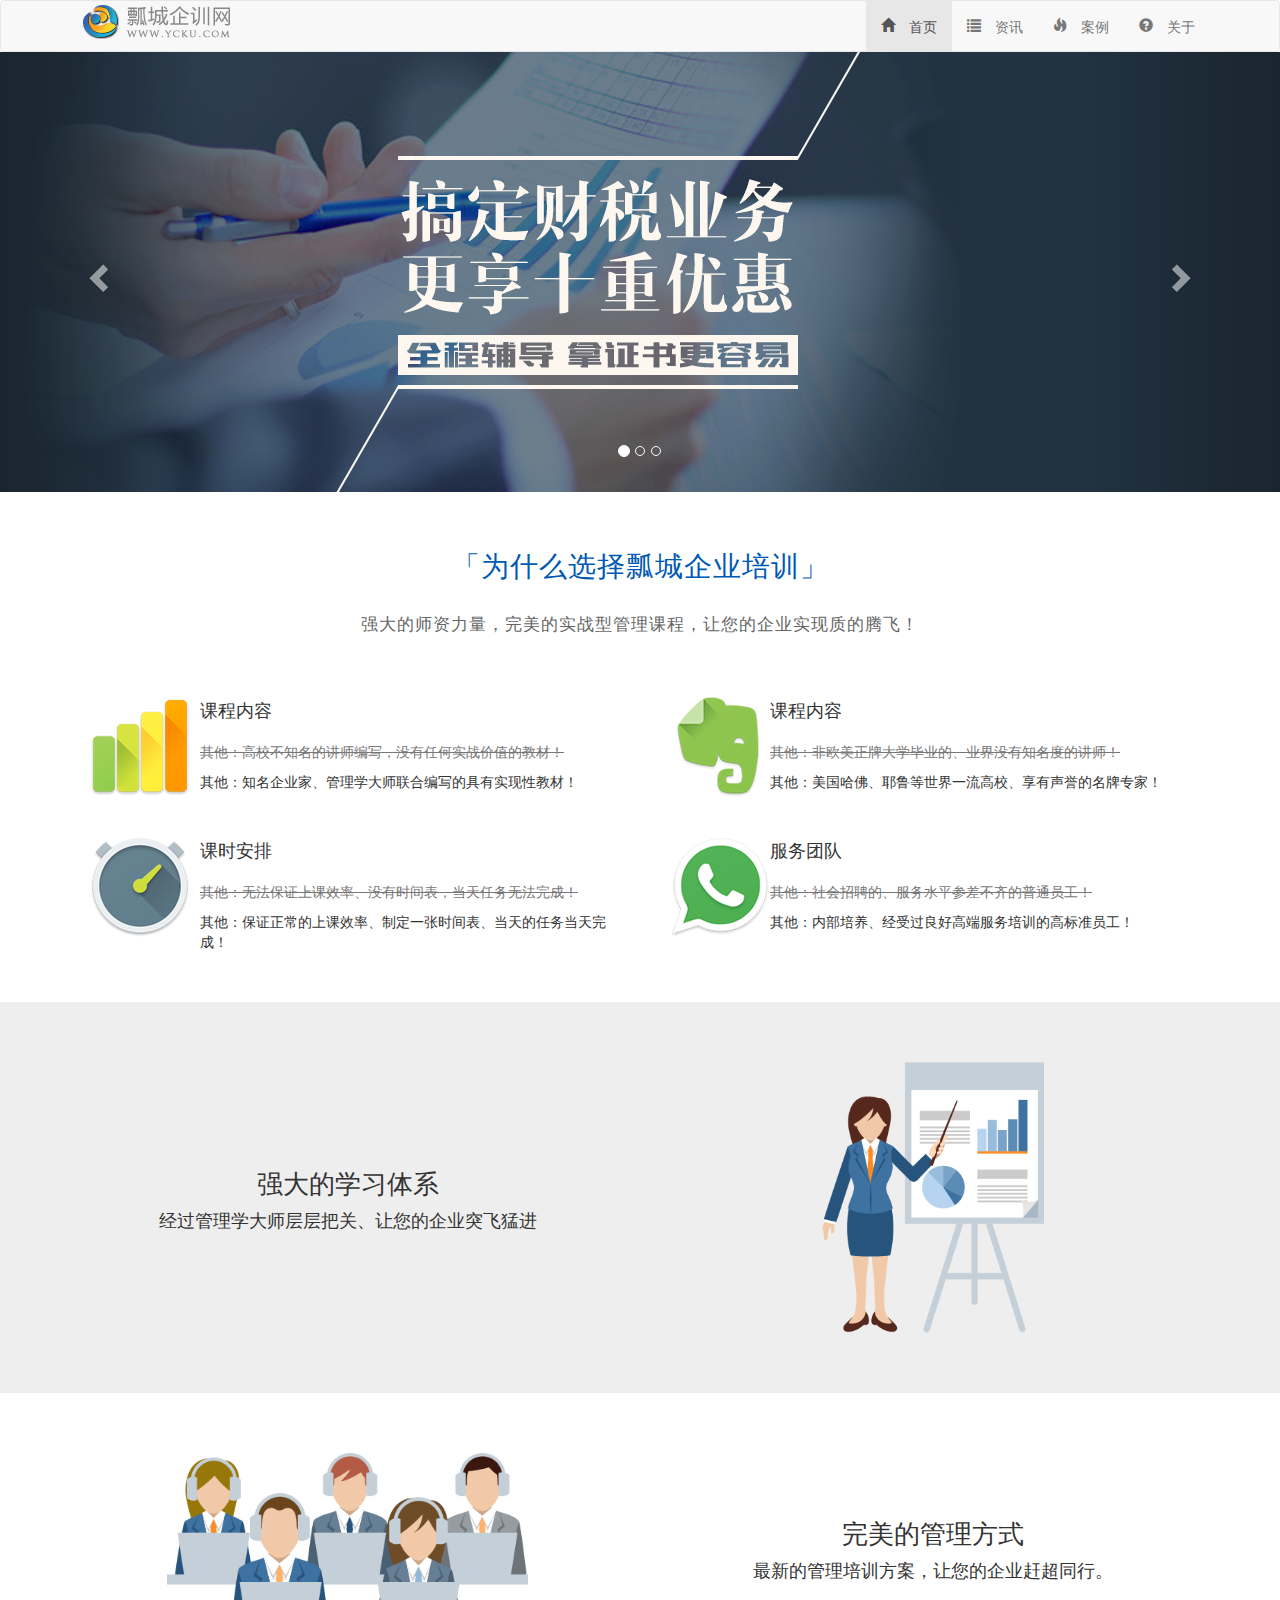
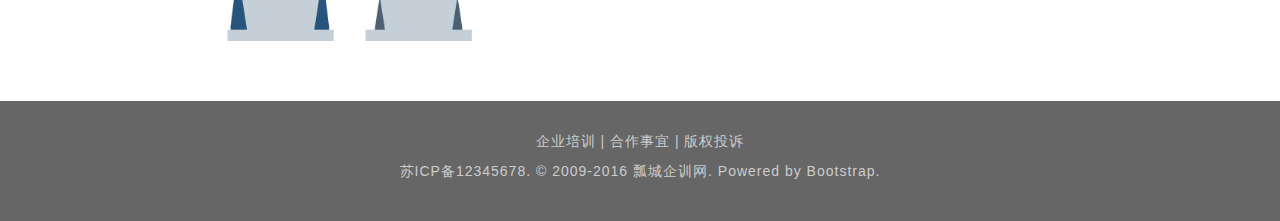
<file: index.html>
<!DOCTYPE html>
<html lang="en">
<head>
	<meta charset="UTF-8">
	<title>企业培训网</title>
	<link rel="stylesheet" href="bootstrap/css/bootstrap.min.css">
	<link rel="stylesheet" href="index.css">
</head>
<body>

		<nav class="navbar navbar-default" role="navigation">
			<div class="container"> 
				<div class="navbar-header">
					<button type="button" class="navbar-toggle" data-toggle="collapse"
				data-target="#navbar-collapse">
						<span class="sr-only">切换导航</span>
						<span class="icon-bar"></span>
						<span class="icon-bar"></span>
						<span class="icon-bar"></span>
					</button>
					<a class="navbar-brand" href="#"><img src="image/logo.png" alt="logo" style="margin-top:-20px;"></a>
				</div>
				<div class="collapse navbar-collapse" id="navbar-collapse">
					<ul class="nav navbar-nav navbar-right">
						<li class="active"><a href="index.html"><span class="glyphicon glyphicon-home"> 首页</span></a></li>
						<li><a href="information.html"><span class="glyphicon glyphicon-list"> 资讯</span></a></li>
						<li><a href="case.html"><span class="glyphicon glyphicon-fire"> 案例</span></a></li>
						<li><a href="about.html"><span class="glyphicon glyphicon-question-sign"> 关于</span></a></li>
					</ul>
				</div>
			</div>
		</nav>

		<div id="myCarousel" class="carousel slide" style="margin-top:-20px;">
		<!-- 轮播指标 -->
		<ol class="carousel-indicators">
			<li data-target="#myCarousel" data-slide-to="0" class="active"></li>
			<li data-target="#myCarousel" data-slide-to="1"></li>
			<li data-target="#myCarousel" data-slide-to="2"></li>
		</ol>
		<!-- 轮播项目 -->
		<div class="carousel-inner" style="margin:0 auto;">
			<div class="item active" style="background:#223240;">
				<img src="image/slide1.png" alt="第一张图片" style="">
			</div>
			<div class="item" style="background:#f5e4dc">
				<img src="image/slide2.png" alt="第二张图片">
			</div>
			<div class="item" style="background:#de2d2a">
				<img src="image/slide3.png" alt="第三张图片">
			</div>
		</div>
		<!-- 轮播导航 -->
		<a class="carousel-control left" href="#myCarousel" data-slide="prev"><span class="glyphicon glyphicon-chevron-left"></span></a>
		<a class="carousel-control right" href="#myCarousel" data-slide="next"><span class="glyphicon glyphicon-chevron-right"></span></a>
	</div>
	
	<div class="content1">
		<div class="container">
			<div class="tab-div">
				<h2 class="tab-h2">「为什么选择瓢城企业培训」</h2>
				<p class="tab-box">强大的师资力量，完美的实战型管理课程，让您的企业实现质的腾飞！</p>
			</div>
			<div class="col-md-6 col">
				<div class="media">
					<a href="#" class="media-left">
						<img src="image/tab1-1.png" alt="媒体对象" class="media-object">
					</a>
					<div class="media-body">
						<h4 class="media-heading">课程内容</h4>
						<p class="text-muted">其他：高校不知名的讲师编写，没有任何实战价值的教材！</p>
						其他：知名企业家、管理学大师联合编写的具有实现性教材！
					</div>
				</div>
			</div>
			<div class="col-md-6 col">
				<div class="media">
					<a href="#" class="media-right">
						<img src="image/tab1-2.png" alt="媒体对象" class="media-object">
					</a>
					<div class="media-body">
						<h4 class="media-heading">课程内容</h4>
						<p class="text-muted">其他：非欧美正牌大学毕业的、业界没有知名度的讲师！</p>
						其他：美国哈佛、耶鲁等世界一流高校、享有声誉的名牌专家！
					</div>
				</div>
			</div>
			<div class="col-md-6 col">
				<div class="media">
					<a href="#"  class="media-left">
						<img src="image/tab1-3.png" alt="媒体对象" class="media-object">
					</a>
					<div class="media-body">
						<h4 class="media-heading">课时安排</h4>
						<p class="text-muted">其他：无法保证上课效率、没有时间表，当天任务无法完成！</p>
						其他：保证正常的上课效率、制定一张时间表、当天的任务当天完成！
					</div>
				</div>
			</div>
			<div class="col-md-6 col">
				<div class="media">
					<a href="#" class="media-right">
						<img src="image/tab1-4.png" alt="媒体对象" class="media-object">
					</a>
					<div class="media-body">
						<h4 class="media-heading">服务团队</h4>
						<p class="text-muted">其他：社会招聘的、服务水平参差不齐的普通员工！</p>
						其他：内部培养、经受过良好高端服务培训的高标准员工！
					</div>
				</div>
			</div>
		</div>
	</div>
	
	<div class="content2">
		<div class="container">
			<div class="row">
				<div class="col-md-6 col-sm-6 tab-img">
					<img src="image/tab2.png" alt="tab2" class="img-responsive center-block" >
				</div>
				<div class="col-md-6 col-sm-6 tab-text">
					<h3 class="text-h3">强大的学习体系</h3>
					<p class="text-p">经过管理学大师层层把关、让您的企业突飞猛进</p>
				</div>
			</div>
		</div>
	</div>

	<div class="content3">
		<div class="container">
			<div class="row">
				<div class="col-md-6 col-sm-6 tab-img">
					<img src="image/tab3.png" alt="tab2" class="img-responsive center-block">
				</div>
				<div class="col-md-6 col-sm-6 tab-text">
					<h3 class="text-h3">完美的管理方式</h3>
					<p class="text-p">最新的管理培训方案，让您的企业赶超同行。</p>
				</div>
			</div>
		</div>
	</div>
	
	<div id="footer">
		<div class="container">
			<p>企业培训 | 合作事宜 | 版权投诉</p>
			<p>苏ICP备12345678. © 2009-2016 瓢城企训网. Powered by Bootstrap.</p>
		</div>
	</div>

<script src="bootstrap/js/jquery.min.js"></script>
<script src="bootstrap/js/bootstrap.min.js"></script>
<script type="text/javascript">
	$("#myCarousel").carousel({
		interval: 2000,    //轮播时间间隔
		pause: "hover",    //鼠标放上去则停止播放，鼠标移出继续轮播
		wrap: true         //是否循环播放，是为true,则播到最后一张图又开始循环
	});

	/*js控制响应式文本垂直居中,谷歌浏览器加载图片顺序问题，导致高度无法获取*/
	//alert($(".tab-img").eq(0).height());
	//alert(($(".tab-img").eq(0).height() - $(".tab-text").eq(0).height())/2);
$(window).load(function() {
	$(".tab-text").eq(0).css("margin-top", ($(".tab-img").eq(0).height() - 
		$(".tab-text").eq(0).height()) / 2 + "px");
})
	$(".tab-text").eq(0).css("margin-top", ($(".tab-img").eq(0).height() - 
		$(".tab-text").eq(0).height()) / 2 + "px");
	$(window).resize(function() {
		$(".tab-text").eq(0).css("margin-top", ($(".tab-img").eq(0).height() - 
		$(".tab-text").eq(0).height()) / 2 + "px");
	});
$(window).load(function() {
	$(".tab-text").eq(1).css("margin-top", ($(".tab-img").eq(1).height() - 
		$(".tab-text").eq(1).height()) / 2 + "px");
})
	$(".tab-text").eq(1).css("margin-top", ($(".tab-img").eq(1).height() - 
		$(".tab-text").eq(1).height()) / 2 + "px");
	$(window).resize(function() {
		$(".tab-text").eq(1).css("margin-top", ($(".tab-img").eq(1).height() - 
		$(".tab-text").eq(1).height()) / 2 + "px");
	});

</script>
</body>
</html>
</file>
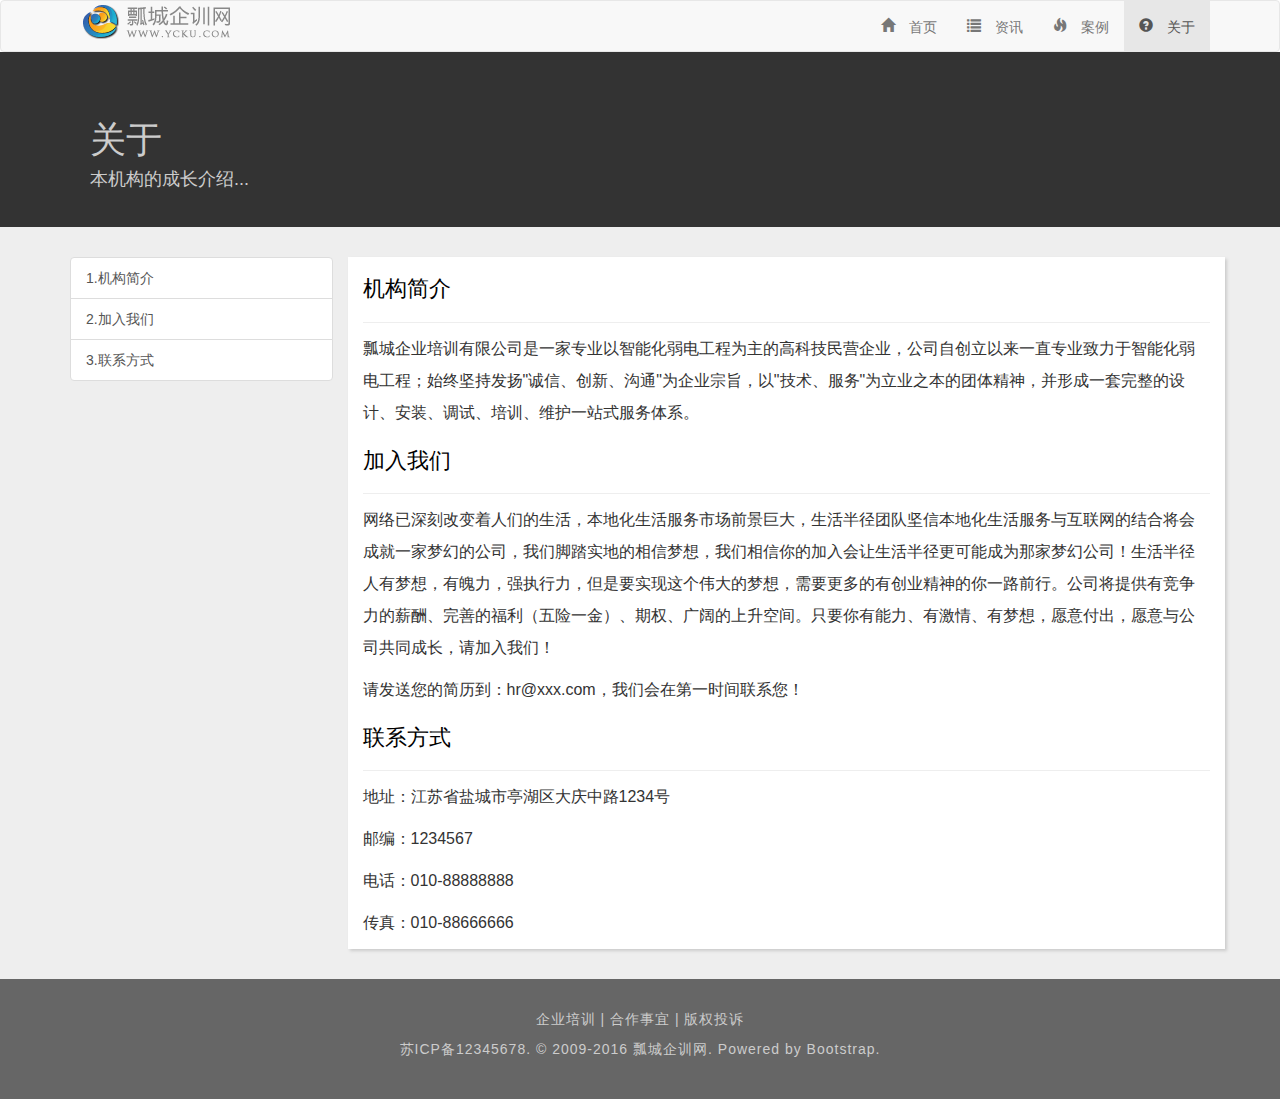
<file: about.html>
<!DOCTYPE html>
<html lang="en">
<head>
	<meta charset="UTF-8">
	<title>企业培训网</title>
	<link rel="stylesheet" href="bootstrap/css/bootstrap.min.css">
	<link rel="stylesheet" href="index.css">
</head>
<body>

		<nav class="navbar navbar-default" role="navigation">
			<div class="container"> 
				<div class="navbar-header">
					<button type="button" class="navbar-toggle" data-toggle="collapse"
				data-target="#navbar-collapse">
						<span class="sr-only">切换导航</span>
						<span class="icon-bar"></span>
						<span class="icon-bar"></span>
						<span class="icon-bar"></span>
					</button>
					<a class="navbar-brand" href="#"><img src="image/logo.png" alt="logo" style="margin-top:-20px;"></a>
				</div>
				<div class="collapse navbar-collapse" id="navbar-collapse">
					<ul class="nav navbar-nav navbar-right">
						<li><a href="index.html"><span class="glyphicon glyphicon-home"> 首页</span></a></li>
						<li><a href="information.html"><span class="glyphicon glyphicon-list"> 资讯</span></a></li>
						<li><a href="case.html"><span class="glyphicon glyphicon-fire"> 案例</span></a></li>
						<li class="active"><a href="about.html"><span class="glyphicon glyphicon-question-sign"> 关于</span></a></li>
					</ul>
				</div>
			</div>
		</nav>
	<div class="jumbotron" style="margin:-20px;">
		<div class="container">
			<hgroup>
				<h1>关于</h1>
				<h4>本机构的成长介绍...</h4>
			</hgroup>
		</div>
	</div>

<div id="about">
	<div class="container">
		<div class="row">
			<div class="col-md-3">
				<ul class="list-group">
					<a href="#mytest1" class="list-group-item">1.机构简介</a>
					<a href="#mytest2" class="list-group-item">2.加入我们</a>
					<a href="#mytest3" class="list-group-item">3.联系方式</a>
				</ul>
			</div>
			<div class="col-md-9 content-right">
				<h4><a name="mytest1">机构简介</a></h4>
					<div class="line">
						<p>瓢城企业培训有限公司是一家专业以智能化弱电工程为主的高科技民营企业，公司自创立以来一直专业致力于智能化弱电工程；始终坚持发扬"诚信、创新、沟通"为企业宗旨，以"技术、服务"为立业之本的团体精神，并形成一套完整的设计、安装、调试、培训、维护一站式服务体系。</p>
					</div>
				<h4><a name="mytest2">加入我们</a></h4>
					<div class="line">
						<p>网络已深刻改变着人们的生活，本地化生活服务市场前景巨大，生活半径团队坚信本地化生活服务与互联网的结合将会成就一家梦幻的公司，我们脚踏实地的相信梦想，我们相信你的加入会让生活半径更可能成为那家梦幻公司！生活半径人有梦想，有魄力，强执行力，但是要实现这个伟大的梦想，需要更多的有创业精神的你一路前行。公司将提供有竞争力的薪酬、完善的福利（五险一金）、期权、广阔的上升空间。只要你有能力、有激情、有梦想，愿意付出，愿意与公司共同成长，请加入我们！</p>
						<p>请发送您的简历到：hr@xxx.com，我们会在第一时间联系您！</p>
					</div>
				<h4><a name="mytest3">联系方式</a></h4>
					<div class="line">
						<p>地址：江苏省盐城市亭湖区大庆中路1234号</p>
						<p>邮编：1234567</p>
						<p>电话：010-88888888</p>
						<p>传真：010-88666666</p>
					</div>
			</div>
		</div>
	</div>
</div>
	
	
	<div id="footer">
		<div class="container">
			<p>企业培训 | 合作事宜 | 版权投诉</p>
			<p>苏ICP备12345678. © 2009-2016 瓢城企训网. Powered by Bootstrap.</p>
		</div>
	</div>

<script src="bootstrap/js/jquery.min.js"></script>
<script src="bootstrap/js/bootstrap.min.js"></script>
<script type="text/javascript">
	

</script>
</body>
</html>
</file>
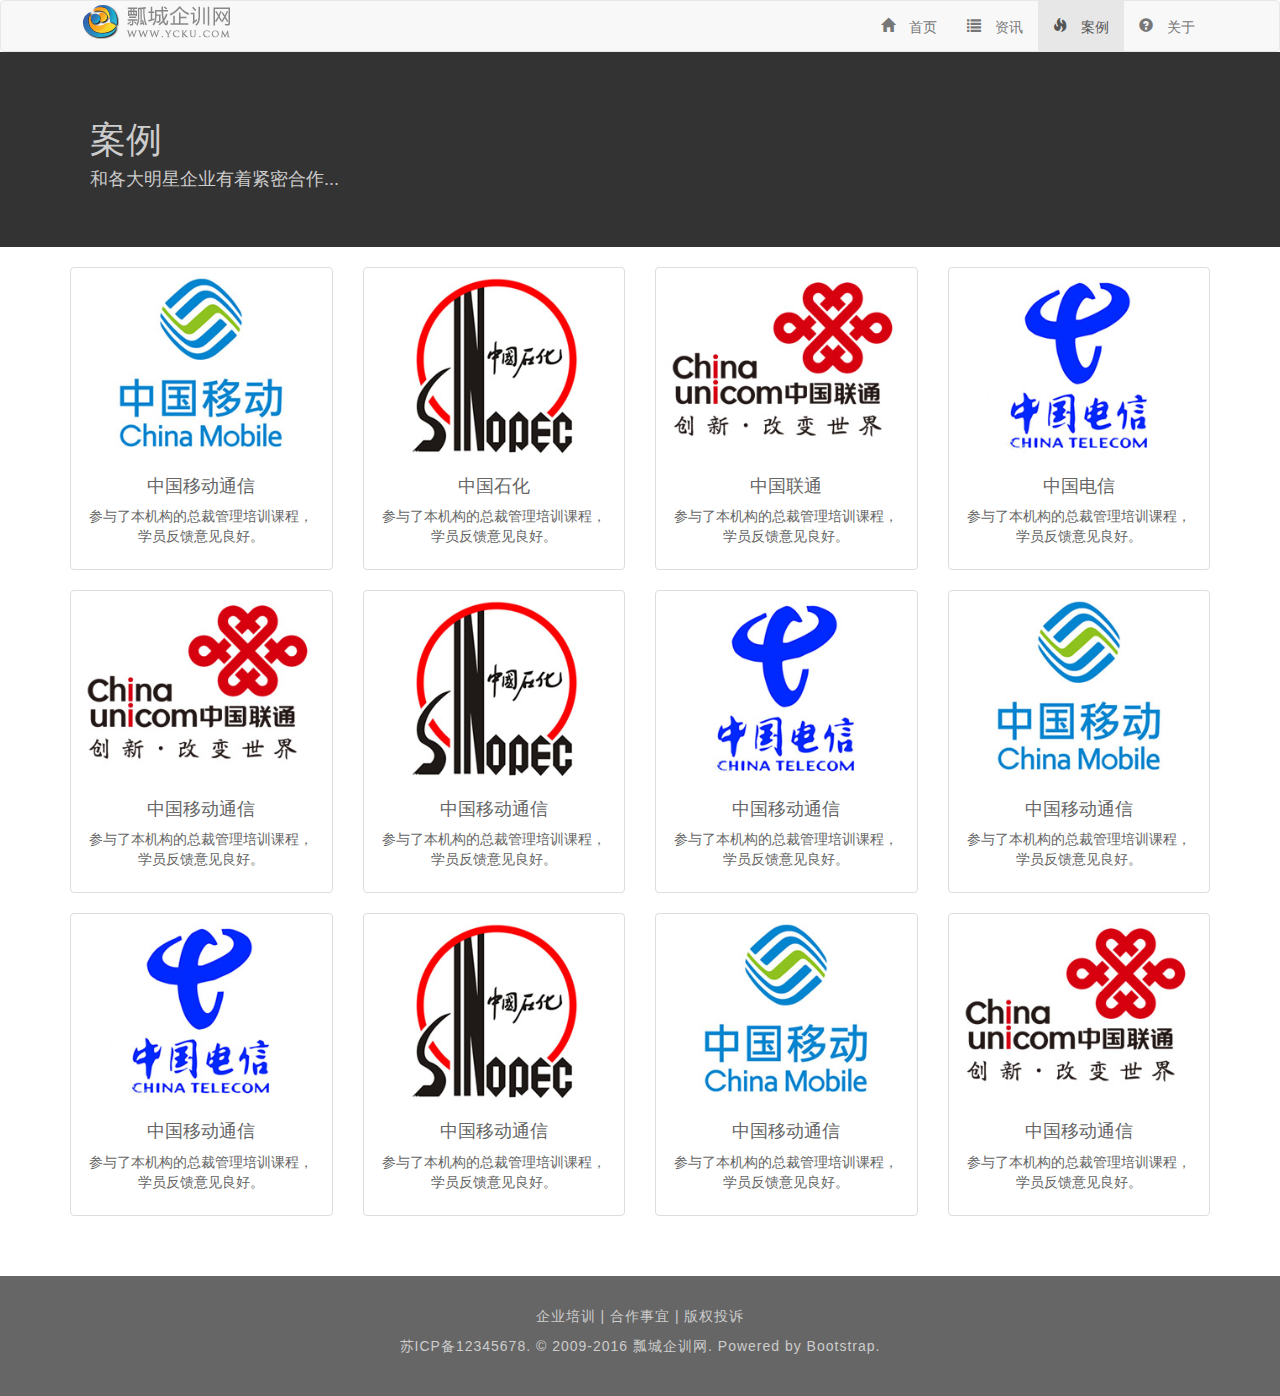
<file: case.html>
<!DOCTYPE html>
<html lang="en">
<head>
	<meta charset="UTF-8">
	<title>企业培训网</title>
	<link rel="stylesheet" href="bootstrap/css/bootstrap.min.css">
	<link rel="stylesheet" href="index.css">
</head>
<body>

		<nav class="navbar navbar-default" role="navigation">
			<div class="container"> 
				<div class="navbar-header">
					<button type="button" class="navbar-toggle" data-toggle="collapse"
				data-target="#navbar-collapse">
						<span class="sr-only">切换导航</span>
						<span class="icon-bar"></span>
						<span class="icon-bar"></span>
						<span class="icon-bar"></span>
					</button>
					<a class="navbar-brand" href="#"><img src="image/logo.png" alt="logo" style="margin-top:-20px;"></a>
				</div>
				<div class="collapse navbar-collapse" id="navbar-collapse">
					<ul class="nav navbar-nav navbar-right">
						<li><a href="index.html"><span class="glyphicon glyphicon-home"> 首页</span></a></li>
						<li><a href="information.html"><span class="glyphicon glyphicon-list"> 资讯</span></a></li>
						<li class="active"><a href="case.html"><span class="glyphicon glyphicon-fire"> 案例</span></a></li>
						<li><a href="about.html"><span class="glyphicon glyphicon-question-sign"> 关于</span></a></li>
					</ul>
				</div>
			</div>
		</nav>
	<div class="jumbotron" style="margin:-20px;">
		<div class="container">
			<hgroup>
				<h1>案例</h1>
				<h4>和各大明星企业有着紧密合作...</h4>
			</hgroup>
		</div>
	</div>


<div class="case" style="background-color:#eeered;padding:40px 0;">
	<div class="container">
		<div class="row">
			<div class="col-lg-3 col-md-4 col-sm-6 col-xs-12">
				<div class="thumbnail">
					<img src="image/case1.jpg" alt="pic">
					<div class="caption" style="text-align:center;color:#666;">
					<h4>中国移动通信</h4>
					<p>参与了本机构的总裁管理培训课程，学员反馈意见良好。</p>
					</div>
				</div>
			</div>
			<div class="col-lg-3 col-md-4 col-sm-6 col-xs-12">
				<div class="thumbnail">
					<img src="image/case2.jpg" alt="pic">
					<div class="caption" style="text-align:center;color:#666;">
					<h4>中国石化</h4>
					<p>参与了本机构的总裁管理培训课程，学员反馈意见良好。</p>
					</div>
				</div>
			</div>
			<div class="col-lg-3 col-md-4 col-sm-6 col-xs-12">
				<div class="thumbnail">
					<img src="image/case3.jpg" alt="pic">
					<div class="caption" style="text-align:center;color:#666;">
					<h4>中国联通</h4>
					<p>参与了本机构的总裁管理培训课程，学员反馈意见良好。</p>
					</div>
				</div>
			</div>
			<div class="col-lg-3 col-md-4 col-sm-6 col-xs-12">
				<div class="thumbnail">
					<img src="image/case4.jpg" alt="pic">
					<div class="caption" style="text-align:center;color:#666;">
					<h4>中国电信</h4>
					<p>参与了本机构的总裁管理培训课程，学员反馈意见良好。</p>
					</div>
				</div>
			</div>
		</div>
	</div>

	<div class="container">
		<div class="row">
			<div class="col-lg-3 col-md-4 col-sm-6 col-xs-12">
				<div class="thumbnail">
					<img src="image/case3.jpg" alt="pic">
					<div class="caption" style="text-align:center;color:#666;">
					<h4>中国移动通信</h4>
					<p>参与了本机构的总裁管理培训课程，学员反馈意见良好。</p>
					</div>
				</div>
			</div>
			<div class="col-lg-3 col-md-4 col-sm-6 col-xs-12">
				<div class="thumbnail">
					<img src="image/case2.jpg" alt="pic">
					<div class="caption" style="text-align:center;color:#666;">
					<h4>中国移动通信</h4>
					<p>参与了本机构的总裁管理培训课程，学员反馈意见良好。</p>
					</div>
				</div>
			</div>
			<div class="col-lg-3 col-md-4 col-sm-6 col-xs-12">
				<div class="thumbnail">
					<img src="image/case4.jpg" alt="pic">
					<div class="caption" style="text-align:center;color:#666;">
					<h4>中国移动通信</h4>
					<p>参与了本机构的总裁管理培训课程，学员反馈意见良好。</p>
					</div>
				</div>
			</div>
			<div class="col-lg-3 col-md-4 col-sm-6 col-xs-12">
				<div class="thumbnail">
					<img src="image/case1.jpg" alt="pic">
					<div class="caption" style="text-align:center;color:#666;">
					<h4>中国移动通信</h4>
					<p>参与了本机构的总裁管理培训课程，学员反馈意见良好。</p>
					</div>
				</div>
			</div>
		</div>
	</div>

	<div class="container">
		<div class="row">
			<div class="col-lg-3 col-md-4 col-sm-6 col-xs-12">
				<div class="thumbnail">
					<img src="image/case4.jpg" alt="pic">
					<div class="caption" style="text-align:center;color:#666;">
					<h4>中国移动通信</h4>
					<p>参与了本机构的总裁管理培训课程，学员反馈意见良好。</p>
					</div>
				</div>
			</div>
			<div class="col-lg-3 col-md-4 col-sm-6 col-xs-12">
				<div class="thumbnail">
					<img src="image/case2.jpg" alt="pic">
					<div class="caption" style="text-align:center;color:#666;">
					<h4>中国移动通信</h4>
					<p>参与了本机构的总裁管理培训课程，学员反馈意见良好。</p>
					</div>
				</div>
			</div>
			<div class="col-lg-3 col-md-4 col-sm-6 col-xs-12">
				<div class="thumbnail">
					<img src="image/case1.jpg" alt="pic">
					<div class="caption" style="text-align:center;color:#666;">
					<h4>中国移动通信</h4>
					<p>参与了本机构的总裁管理培训课程，学员反馈意见良好。</p>
					</div>
				</div>
			</div>
			<div class="col-lg-3 col-md-4 col-sm-6 col-xs-12">
				<div class="thumbnail">
					<img src="image/case3.jpg" alt="pic">
					<div class="caption" style="text-align:center;color:#666;">
					<h4>中国移动通信</h4>
					<p>参与了本机构的总裁管理培训课程，学员反馈意见良好。</p>
					</div>
				</div>
			</div>
		</div>
	</div>
</div>
	
	
	<div id="footer">
		<div class="container">
			<p>企业培训 | 合作事宜 | 版权投诉</p>
			<p>苏ICP备12345678. © 2009-2016 瓢城企训网. Powered by Bootstrap.</p>
		</div>
	</div>

<script src="bootstrap/js/jquery.min.js"></script>
<script src="bootstrap/js/bootstrap.min.js"></script>
<script type="text/javascript">
	

</script>
</body>
</html>
</file>
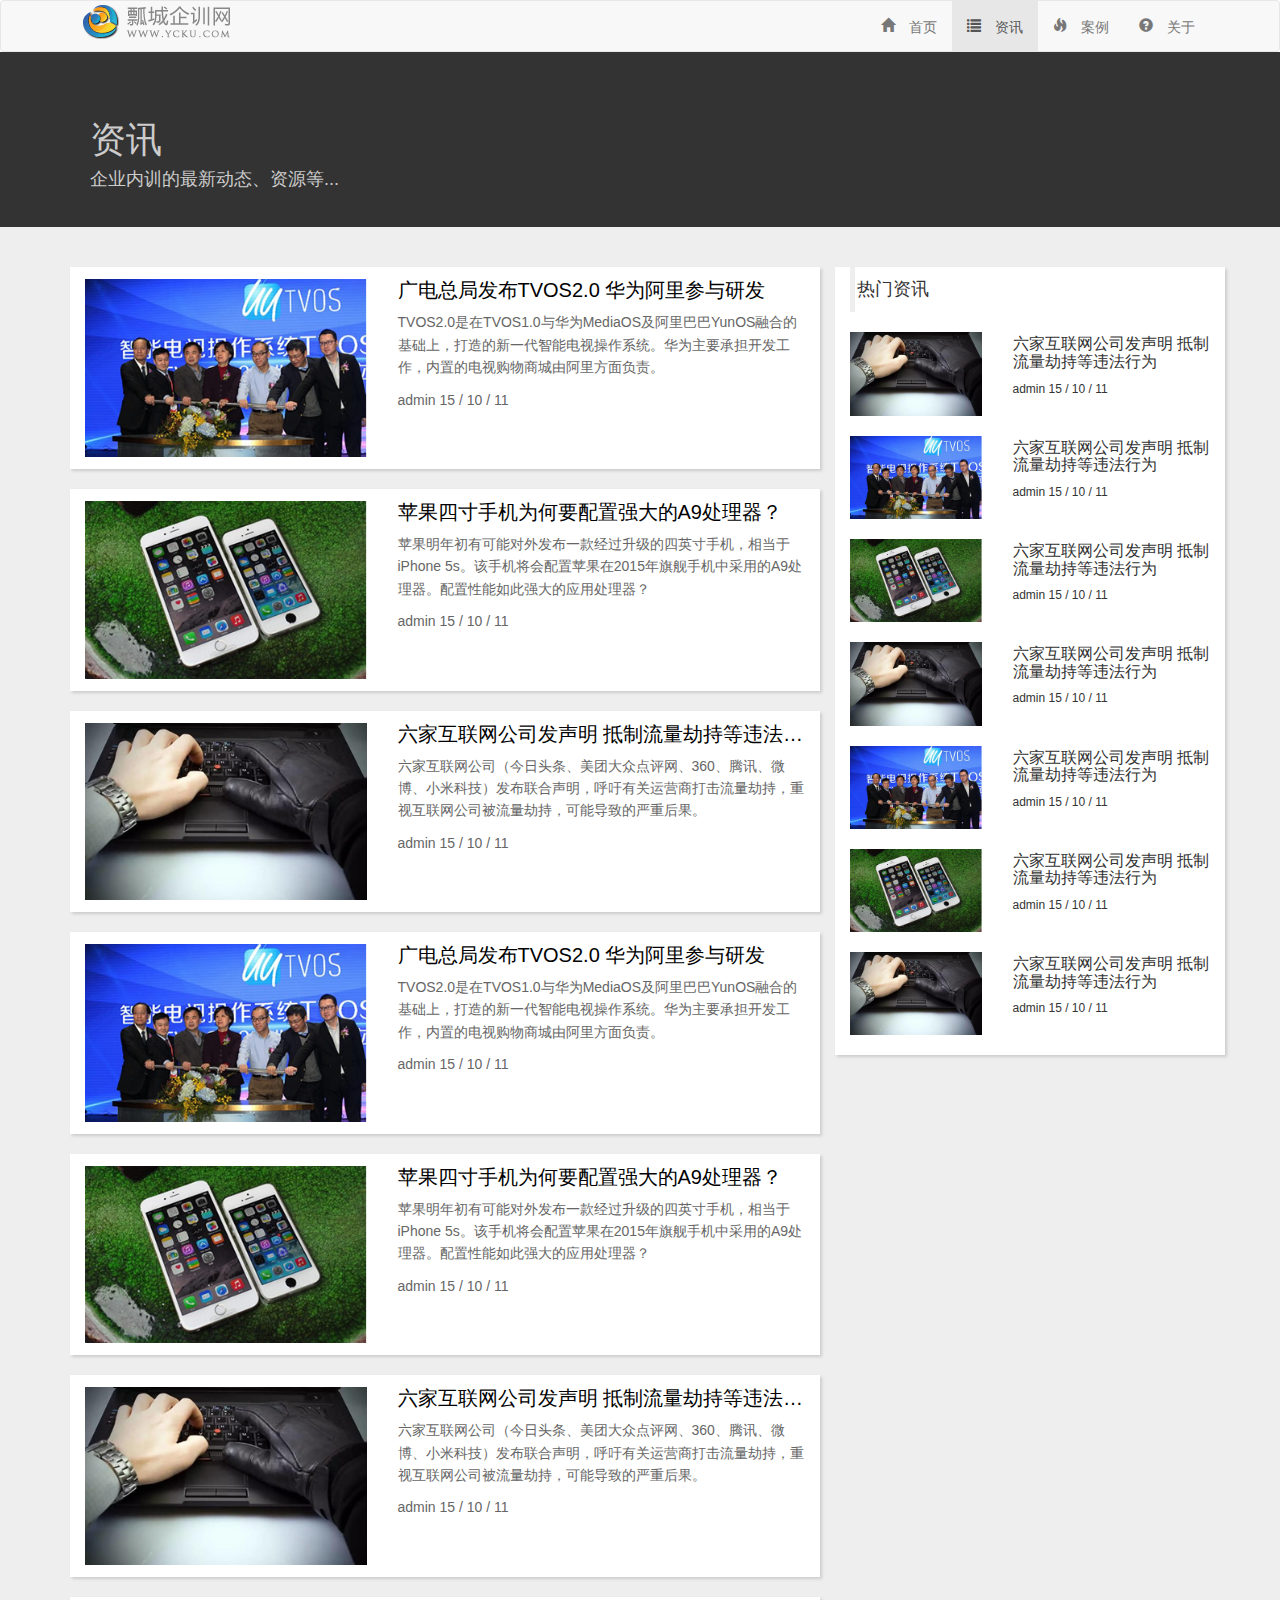
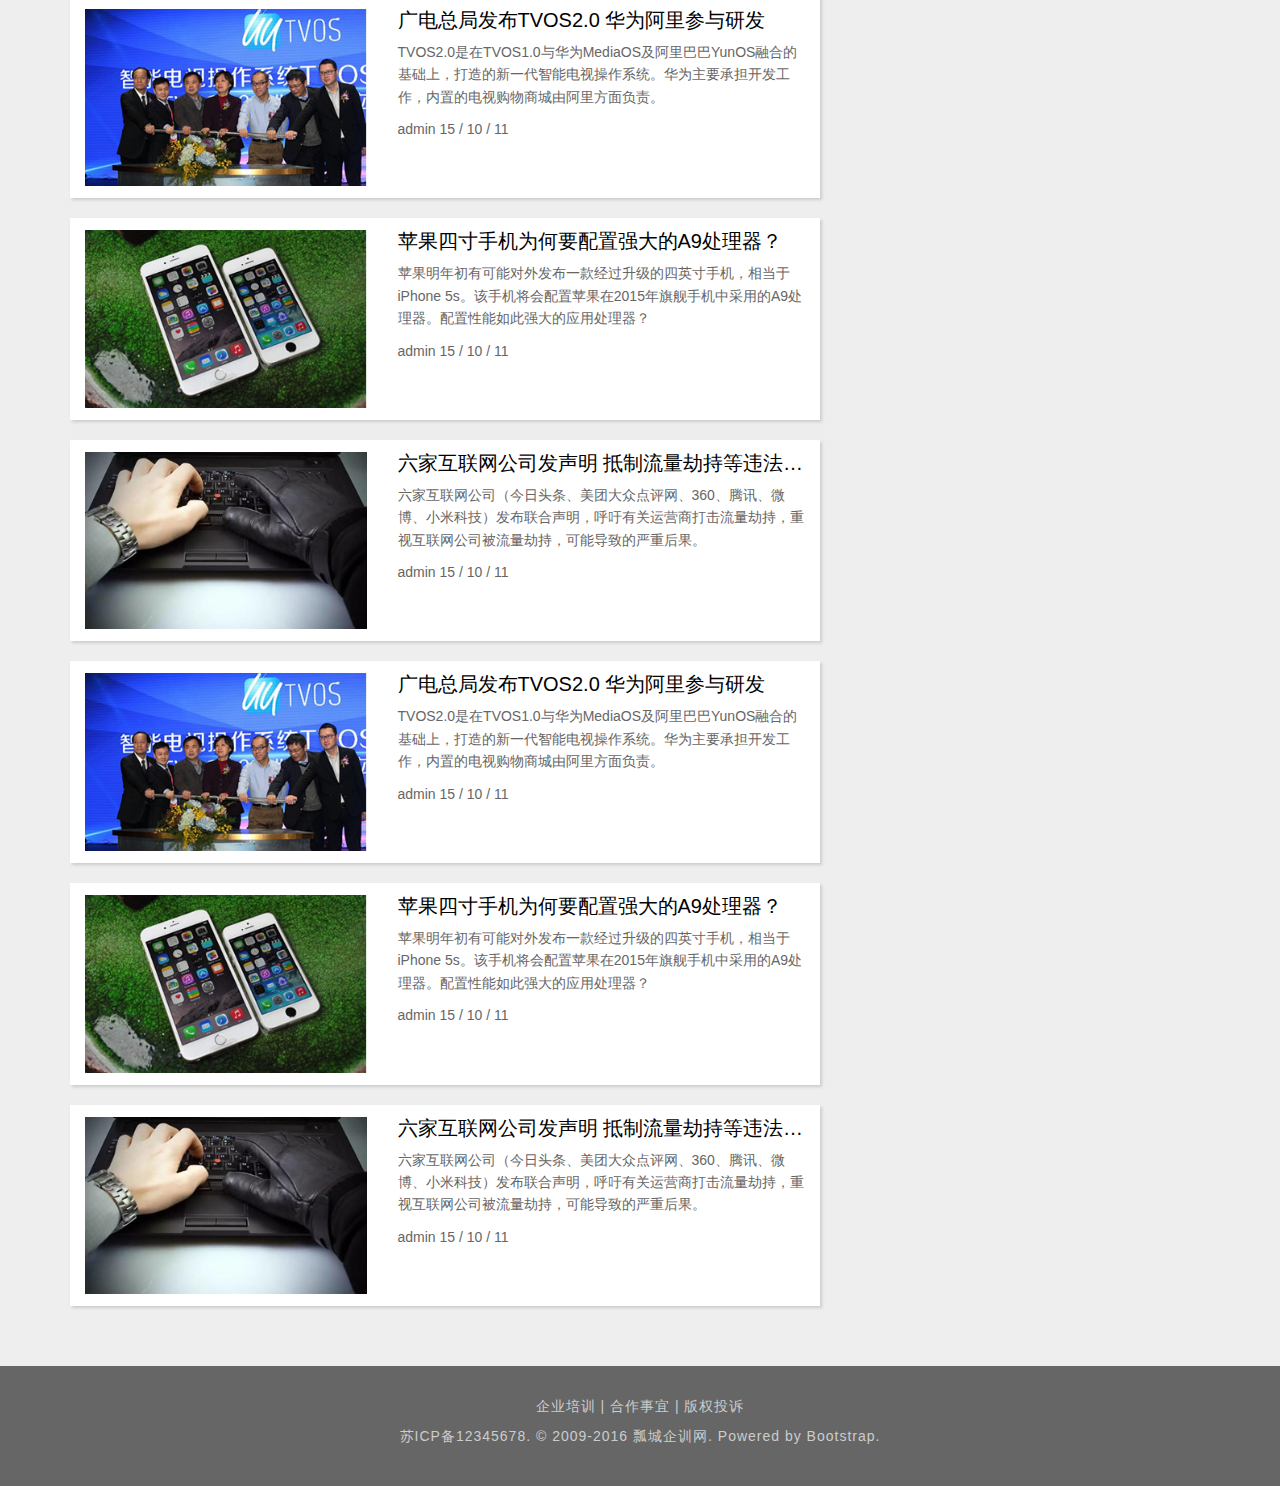
<file: information.html>
<!DOCTYPE html>
<html lang="en">
<head>
	<meta charset="UTF-8">
	<title>企业培训网</title>
	<link rel="stylesheet" href="bootstrap/css/bootstrap.min.css">
	<link rel="stylesheet" href="index.css">
</head>
<body>

		<nav class="navbar navbar-default" role="navigation">
			<div class="container"> 
				<div class="navbar-header">
					<button type="button" class="navbar-toggle" data-toggle="collapse"
				data-target="#navbar-collapse">
						<span class="sr-only">切换导航</span>
						<span class="icon-bar"></span>
						<span class="icon-bar"></span>
						<span class="icon-bar"></span>
					</button>
					<a class="navbar-brand" href="#"><img src="image/logo.png" alt="logo" style="margin-top:-20px;"></a>
				</div>
				<div class="collapse navbar-collapse" id="navbar-collapse">
					<ul class="nav navbar-nav navbar-right">
						<li><a href="index.html"><span class="glyphicon glyphicon-home"> 首页</span></a></li>
						<li class="active"><a href="information.html"><span class="glyphicon glyphicon-list"> 资讯</span></a></li>
						<li><a href="case.html"><span class="glyphicon glyphicon-fire"> 案例</span></a></li>
						<li><a href="about.html"><span class="glyphicon glyphicon-question-sign"> 关于</span></a></li>
					</ul>
				</div>
			</div>
		</nav>

	<div class="jumbotron" style="margin:-20px;">
		<div class="container">
			<hgroup>
				<h1>资讯</h1>
				<h4>企业内训的最新动态、资源等...</h4>
			</hgroup>
		</div>
	</div>

	<div class="information">
		<div class="container">
			<div class="row">
				<div class="col-md-8">
					<div class="container-fluied" style="padding:0">
						<div class="row info-content">
							<div class="col-md-5 col-sm-5 col-xs-5">
								<img src="image/info1.jpg" alt="pic" class="img-responsive">
							</div>
							<div class="col-md-7 col-sm-7 col-xs-7">
								<h4>广电总局发布TVOS2.0 华为阿里参与研发</h4>
								<p class="hidden-xs">TVOS2.0是在TVOS1.0与华为MediaOS及阿里巴巴YunOS融合的基础上，打造的新一代智能电视操作系统。华为主要承担开发工作，内置的电视购物商城由阿里方面负责。</p>
								<p>admin 15 / 10 / 11</p>
							</div>
						</div>
						<div class="row info-content">
							<div class="col-md-5 col-sm-5 col-xs-5">
								<img src="image/info2.jpg" alt="pic" class="img-responsive">
							</div>
							<div class="col-md-7 col-sm-7 col-xs-7">
								<h4>苹果四寸手机为何要配置强大的A9处理器？</h4>
								<p class="hidden-xs">苹果明年初有可能对外发布一款经过升级的四英寸手机，相当于iPhone 5s。该手机将会配置苹果在2015年旗舰手机中采用的A9处理器。配置性能如此强大的应用处理器？</p>
								<p>admin 15 / 10 / 11</p>
							</div>
						</div>
						<div class="row info-content">
							<div class="col-md-5 col-sm-5 col-xs-5">
								<img src="image/info3.jpg" alt="pic" class="img-responsive">
							</div>
							<div class="col-md-7 col-sm-7 col-xs-7">
								<h4>六家互联网公司发声明 抵制流量劫持等违法行为</h4>
								<p class="hidden-xs">六家互联网公司（今日头条、美团大众点评网、360、腾讯、微博、小米科技）发布联合声明，呼吁有关运营商打击流量劫持，重视互联网公司被流量劫持，可能导致的严重后果。</p>
								<p>admin 15 / 10 / 11</p>
							</div>
						</div>

						<div class="row info-content">
							<div class="col-md-5 col-sm-5 col-xs-5">
								<img src="image/info1.jpg" alt="pic" class="img-responsive">
							</div>
							<div class="col-md-7 col-sm-7 col-xs-7">
								<h4>广电总局发布TVOS2.0 华为阿里参与研发</h4>
								<p class="hidden-xs">TVOS2.0是在TVOS1.0与华为MediaOS及阿里巴巴YunOS融合的基础上，打造的新一代智能电视操作系统。华为主要承担开发工作，内置的电视购物商城由阿里方面负责。</p>
								<p>admin 15 / 10 / 11</p>
							</div>
						</div>
						<div class="row info-content">
							<div class="col-md-5 col-sm-5 col-xs-5">
								<img src="image/info2.jpg" alt="pic" class="img-responsive">
							</div>
							<div class="col-md-7 col-sm-7 col-xs-7">
								<h4>苹果四寸手机为何要配置强大的A9处理器？</h4>
								<p class="hidden-xs">苹果明年初有可能对外发布一款经过升级的四英寸手机，相当于iPhone 5s。该手机将会配置苹果在2015年旗舰手机中采用的A9处理器。配置性能如此强大的应用处理器？</p>
								<p>admin 15 / 10 / 11</p>
							</div>
						</div>
						<div class="row info-content">
							<div class="col-md-5 col-sm-5 col-xs-5">
								<img src="image/info3.jpg" alt="pic" class="img-responsive">
							</div>
							<div class="col-md-7 col-sm-7 col-xs-7">
								<h4>六家互联网公司发声明 抵制流量劫持等违法行为</h4>
								<p class="hidden-xs">六家互联网公司（今日头条、美团大众点评网、360、腾讯、微博、小米科技）发布联合声明，呼吁有关运营商打击流量劫持，重视互联网公司被流量劫持，可能导致的严重后果。</p>
								<p>admin 15 / 10 / 11</p>
							</div>
						</div>

						<div class="row info-content">
							<div class="col-md-5 col-sm-5 col-xs-5">
								<img src="image/info1.jpg" alt="pic" class="img-responsive">
							</div>
							<div class="col-md-7 col-sm-7 col-xs-7">
								<h4>广电总局发布TVOS2.0 华为阿里参与研发</h4>
								<p class="hidden-xs">TVOS2.0是在TVOS1.0与华为MediaOS及阿里巴巴YunOS融合的基础上，打造的新一代智能电视操作系统。华为主要承担开发工作，内置的电视购物商城由阿里方面负责。</p>
								<p>admin 15 / 10 / 11</p>
							</div>
						</div>
						<div class="row info-content">
							<div class="col-md-5 col-sm-5 col-xs-5">
								<img src="image/info2.jpg" alt="pic" class="img-responsive">
							</div>
							<div class="col-md-7 col-sm-7 col-xs-7">
								<h4>苹果四寸手机为何要配置强大的A9处理器？</h4>
								<p class="hidden-xs">苹果明年初有可能对外发布一款经过升级的四英寸手机，相当于iPhone 5s。该手机将会配置苹果在2015年旗舰手机中采用的A9处理器。配置性能如此强大的应用处理器？</p>
								<p>admin 15 / 10 / 11</p>
							</div>
						</div>
						<div class="row info-content">
							<div class="col-md-5 col-sm-5 col-xs-5">
								<img src="image/info3.jpg" alt="pic" class="img-responsive">
							</div>
							<div class="col-md-7 col-sm-7 col-xs-7">
								<h4>六家互联网公司发声明 抵制流量劫持等违法行为</h4>
								<p class="hidden-xs">六家互联网公司（今日头条、美团大众点评网、360、腾讯、微博、小米科技）发布联合声明，呼吁有关运营商打击流量劫持，重视互联网公司被流量劫持，可能导致的严重后果。</p>
								<p>admin 15 / 10 / 11</p>
							</div>
						</div>

						<div class="row info-content">
							<div class="col-md-5 col-sm-5 col-xs-5">
								<img src="image/info1.jpg" alt="pic" class="img-responsive">
							</div>
							<div class="col-md-7 col-sm-7 col-xs-7">
								<h4>广电总局发布TVOS2.0 华为阿里参与研发</h4>
								<p class="hidden-xs">TVOS2.0是在TVOS1.0与华为MediaOS及阿里巴巴YunOS融合的基础上，打造的新一代智能电视操作系统。华为主要承担开发工作，内置的电视购物商城由阿里方面负责。</p>
								<p>admin 15 / 10 / 11</p>
							</div>
						</div>
						<div class="row info-content">
							<div class="col-md-5 col-sm-5 col-xs-5">
								<img src="image/info2.jpg" alt="pic" class="img-responsive">
							</div>
							<div class="col-md-7 col-sm-7 col-xs-7">
								<h4>苹果四寸手机为何要配置强大的A9处理器？</h4>
								<p class="hidden-xs">苹果明年初有可能对外发布一款经过升级的四英寸手机，相当于iPhone 5s。该手机将会配置苹果在2015年旗舰手机中采用的A9处理器。配置性能如此强大的应用处理器？</p>
								<p>admin 15 / 10 / 11</p>
							</div>
						</div>
						<div class="row info-content">
							<div class="col-md-5 col-sm-5 col-xs-5">
								<img src="image/info3.jpg" alt="pic" class="img-responsive">
							</div>
							<div class="col-md-7 col-sm-7 col-xs-7">
								<h4>六家互联网公司发声明 抵制流量劫持等违法行为</h4>
								<p class="hidden-xs">六家互联网公司（今日头条、美团大众点评网、360、腾讯、微博、小米科技）发布联合声明，呼吁有关运营商打击流量劫持，重视互联网公司被流量劫持，可能导致的严重后果。</p>
								<p>admin 15 / 10 / 11</p>
							</div>
						</div>
					</div>
				</div>

	<div class="col-md-4 sidebar hidden-sm hidden-xs">
		<blockquote style="padding-left:2px">热门资讯</blockquote>
		<div class="container-fluied">
			<div class="row distance">
				<div class="col-md-5">
					<img src="image/info3.jpg" alt="pic" class="img-responsive">
				</div>
				<div class="col-md-7">
					<h4>六家互联网公司发声明 抵制流量劫持等违法行为</h4>
					<p>admin 15 / 10 / 11</p>
				</div>
			</div>
		
		<div class="row distance">
				<div class="col-md-5">
					<img src="image/info1.jpg" alt="pic" class="img-responsive">
				</div>
				<div class="col-md-7">
					<h4>六家互联网公司发声明 抵制流量劫持等违法行为</h4>
					<p>admin 15 / 10 / 11</p>
				</div>
			</div>
		
		<div class="row distance">
				<div class="col-md-5">
					<img src="image/info2.jpg" alt="pic" class="img-responsive">
				</div>
				<div class="col-md-7">
					<h4>六家互联网公司发声明 抵制流量劫持等违法行为</h4>
					<p>admin 15 / 10 / 11</p>
				</div>
			</div>

		<div class="row distance">
				<div class="col-md-5">
					<img src="image/info3.jpg" alt="pic" class="img-responsive">
				</div>
				<div class="col-md-7">
					<h4>六家互联网公司发声明 抵制流量劫持等违法行为</h4>
					<p>admin 15 / 10 / 11</p>
				</div>
			</div>

		<div class="row distance">
				<div class="col-md-5">
					<img src="image/info1.jpg" alt="pic" class="img-responsive">
				</div>
				<div class="col-md-7">
					<h4>六家互联网公司发声明 抵制流量劫持等违法行为</h4>
					<p>admin 15 / 10 / 11</p>
				</div>
			</div>

		<div class="row distance">
				<div class="col-md-5">
					<img src="image/info2.jpg" alt="pic" class="img-responsive">
				</div>
				<div class="col-md-7">
					<h4>六家互联网公司发声明 抵制流量劫持等违法行为</h4>
					<p>admin 15 / 10 / 11</p>
				</div>
			</div>

		<div class="row distance">
				<div class="col-md-5">
					<img src="image/info3.jpg" alt="pic" class="img-responsive">
				</div>
				<div class="col-md-7">
					<h4>六家互联网公司发声明 抵制流量劫持等违法行为</h4>
					<p>admin 15 / 10 / 11</p>
				</div>
			</div>
			
</div>
</div>
</div>
</div>
</div>

	<div id="footer">
		<div class="container">
			<p>企业培训 | 合作事宜 | 版权投诉</p>
			<p>苏ICP备12345678. © 2009-2016 瓢城企训网. Powered by Bootstrap.</p>
		</div>
	</div>

<script src="bootstrap/js/jquery.min.js"></script>
<script src="bootstrap/js/bootstrap.min.js"></script>
<script type="text/javascript">
	

</script>
</body>
</html>
</file>
<file: index.css>
body {
	font-family:"Helvetica Neue", Helvetica, Arial, "Microsoft YaheiUI", "Microsoft Yahei", SimHei, "\5B8B\4F53", simsun, sans-serif;
	}
.content2 {
	margin:30px 0 0 0;
}
.text-muted {
	text-decoration: line-through;
}
.tab-div{
	text-align:center;
	letter-spacing:1px;
}
.tab-h2 {
	font-size:20px;
	color: #0059b2;
	margin:30px 0;
}
.tab-box {
	font-size:15px;
	color:#666;
	margin:20px 0 40px 0;
}
.content1{
	margin:30px 0;
}
/* 没有小于768px的大小，因为bootstrap以移动端优先设计 */
/* 小屏幕（平板，大于等于768px） */
@media (min-width:768px){
.tab-h2 {
	font-size:26px;
 }
.tab-box {
	font-size:16px;
 }
 .content2 .tab-img {
 	float:right;
 }
 .content2 .tab-text {
 	float:left;
 }
}
/* 中等屏幕（桌面显示器，大于等于992px） */
@media (min-width:992px) {
.tab-h2 {
	font-size:28px;
 }
.tab-box {
	font-size:17px;
 }
.tetx-h3 {
	font-size:24px;
 }
.text-p {
	font-size:16px;
 }
}
/* 大屏幕（大桌面显示器，大于等于1200px） */
@media (min-wdith:1200px){
.tab-h2 {
	font-size:30px;
 }
.tab-box {
	font-size:18px;
 }
 .tetx-h3 {
	font-size:26px;
 }
.text-p {
	font-size:18px;
 }
}

#footer {
	background-color:#666;
	text-align:center;
	color:#ccc;
	letter-spacing:1px;
	padding:30px 0;
}

.media .media-heading{
	margin: 5px 0 20px 0;
}
.content1 .col {
	padding: 20px;
}
.content2 {
	background-color:#eee;
	padding: 60px 20px;
	text-align:center;
}
.content3 {
	padding: 60px 0;
	text-align:center;
}
.content2 img {
	width:40%;
	height:40%;
}
.content3 img {
	width:65%;
	height:65%;
}
.text-h3 {
	font-size:26px;
}
.text-p {
	font-size:18px;
}
/* 中等屏幕（桌面显示器，大于等于992px） */
@media(min-width:992px){

}

.jumbotron {
	background-color:#333;
	margin:50px 0 0 0;
	color:#ccc;
}

.jumbotron h1 {
	font-size:26px;
	padding:0 0 0 20px;
}
.jumbotron h4 {
	font-size:16px;
	padding:0 0 0 20px;
}

@media (min-width:768px){
	.jumbotron h1 {
	font-size:30px;
	}
	.jumbotron h4 {
	font-size:16px;
	}
	.info-content h4 {
		font-size:16px;
		overflow:hidden;
		white-space:nowrap;
		text-overflow:ellipsis;
	}
}
@media (min-width:992px){
	.jumbotron h1 {
	font-size:33px;
	}
	.jumbotron h4 {
	font-size:17px;
	}
	.info-content h4 {
		font-size:18px;
	}
	.sidebar h4 {
		font-size:10px;
	}
	.sidebar p {
		font-size:10px;
	}
	.content-right h4{
	font-size:24px;
	}
	.content-right p {
	font-size: 17px;
	}
}

@media (min-width:1200px){
	.jumbotron h1 {
	font-size:36px;
	}
	.jumbotron h4 {
	font-size:18px;
	}
	.info-content h4 {
		font-size:20px;
	}
	.sidebar h4 {
		font-size:18px;
	}
	.sidebar p {
		font-size:14px;
	}
	.content-right h4{
	font-size:25px;
	}
	.content-right p {
	font-size: 18px;
	}
}
.information {
	background-color:#eee;
	padding: 40px 0;
}
.info-content{
	background-color:#fff;
	margin:0 0 20px 0;
	box-shadow: 2px 2px 3px #ccc ;
}
.info-content h4 {
	color:#000;
	padding:2px 0 0 0;
}
.info-content p {
	line-height:1.6;
	color:#666;
}
.info-content img {
	margin:12px 0;
}
.sidebar {
	background-color:#fff;
	box-shadow:2px 2px 3px #ccc;
}


.lower-pic {
	width:40%;
	height:40%;
}

.distance {
	margin-bottom:20px;
}
.sidebar h4 {
		font-size:16px;
		margin-top: 3px;
	}
	.sidebar p {
		font-size:12px;
	}

#about {
	background-color:#eee;
	padding: 30px 0;
	
}

.content-right {
	background-color:#fff;
	box-shadow: 2px 2px 3px #ccc;
	line-height:2;
}
.content-right h4{
	font-size:22px;
	padding: 10px 0 10px 0;
}
.content-right h4 a {
	color:#000;
	text-decoration:none;
}
.content-right p {
	font-size: 16px;
	
}
.line {
	border-top:1px solid #eee;
	padding-top:10px;
}
</file>
